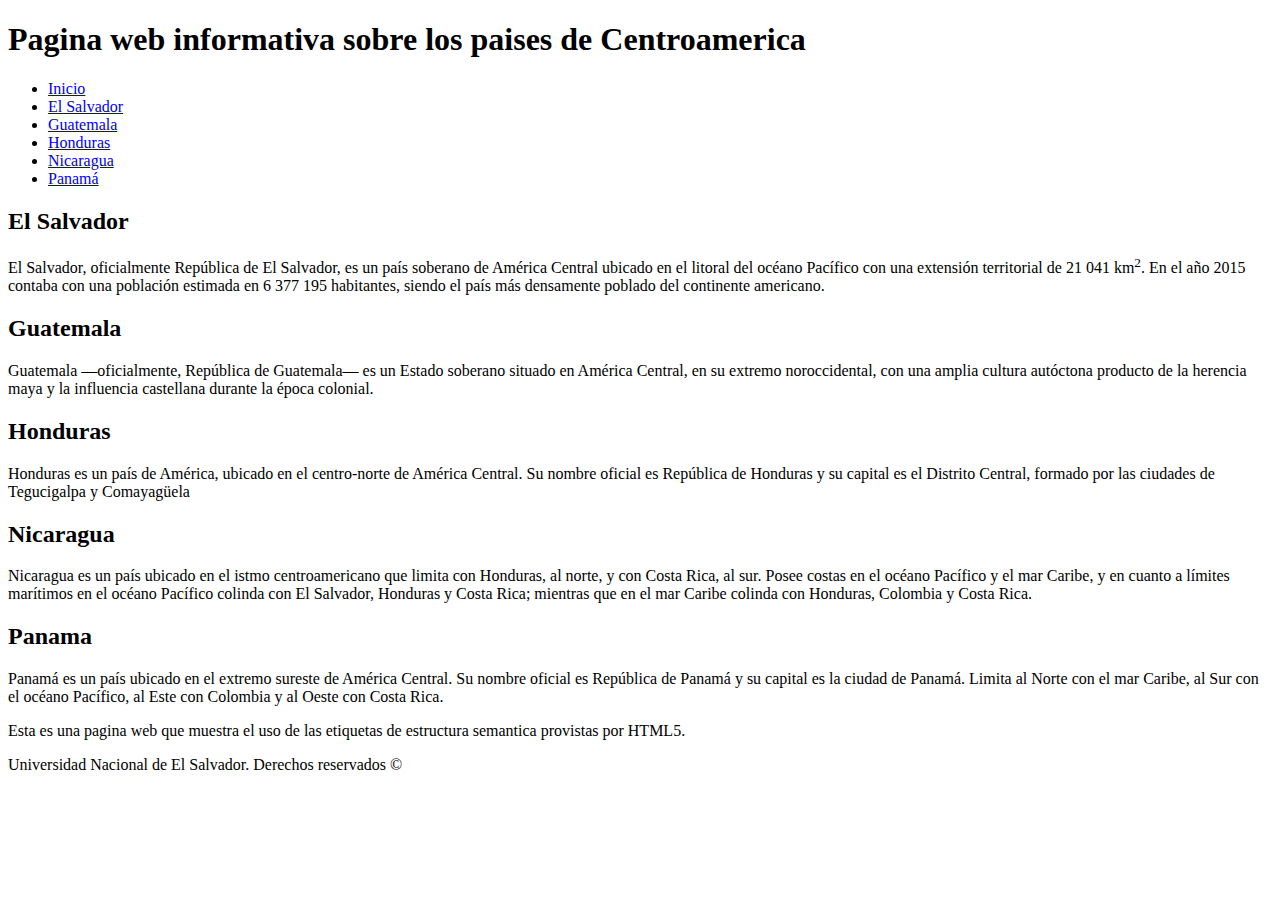
<file: Guias/DV23003_Guia#1/Centroamerica.html>
<!DOCTYPE html>
<html lang="es">
<head>
	<meta charset="utf-8">
	<meta name="viewport" content="width=device-width, initial-scale=1">
	<title>Centroamerica</title>
</head>
<body>
	<header>
		<h1>Pagina web informativa sobre los paises de Centroamerica</h1>
	</header>
	 <nav>
	 		<ul>
	 			<li><a href="#">Inicio</a></li>
				<li><a href="#">El Salvador</a></li>
				<li><a href="#">Guatemala</a></li>
				<li><a href="#">Honduras</a></li>
				<li><a href="#">Nicaragua</a></li>
				<li><a href="#">Panamá</a></li>
	 		</ul>
	 </nav>

	 <section>
	 <article>
	 	<h2>El Salvador</h2>
	 	<p><p>El Salvador, oficialmente República de El Salvador, es un país
		soberano de América Central ubicado en el litoral del océano Pacífico con una extensión territorial de 21 041 km<sup>2</sup>. En el año 2015 contaba
		con una población estimada en 6 377 195 habitantes, siendo el país más
		densamente poblado del continente americano.</p>
	 </article>

	 <article>
	 	
	 	<h2>Guatemala</h2>

	 	<p>Guatemala —oficialmente, República de Guatemala— es un Estado
		soberano situado en América Central, en su extremo noroccidental, con una
		amplia cultura autóctona producto de la herencia maya y la influencia
		castellana durante la época colonial.</p>
	 </article>

	 <article>
	 	
	 	<h2>Honduras</h2>
		<p>Honduras es un país de América, ubicado en el centro-norte de
		América Central. Su nombre oficial es República de Honduras y su capital
		es el Distrito Central, formado por las ciudades de Tegucigalpa y
		Comayagüela</p>
	 </article>

	 <article>
		<h2>Nicaragua</h2>
		<p>Nicaragua es un país ubicado en el istmo centroamericano que limita
		con Honduras, al norte, y con Costa Rica, al sur. Posee costas en el océano
		Pacífico y el mar Caribe, y en cuanto a límites marítimos en el océano
		Pacífico colinda con El Salvador, Honduras y Costa Rica; mientras que en
		el mar Caribe colinda con Honduras, Colombia y Costa Rica.</p>
	</article>

	 

	 <article>
	 	<h2>Panama</h2>
		<p>Panamá es un país ubicado en el extremo sureste de América Central.
		Su nombre oficial es República de Panamá y su capital es la ciudad de
		Panamá. Limita al Norte con el mar Caribe, al Sur con el océano Pacífico,
		al Este con Colombia y al Oeste con Costa Rica. </p>
	 </article>
	 </section>

	 <aside>
	 	<p>Esta es una pagina web que muestra el uso de las etiquetas de
		estructura semantica provistas por HTML5. </p>
	 </aside>

	 <footer>
		<p>Universidad Nacional de El Salvador. Derechos reservados &#169;</p>
	</footer>
</body>
</html>
</file>
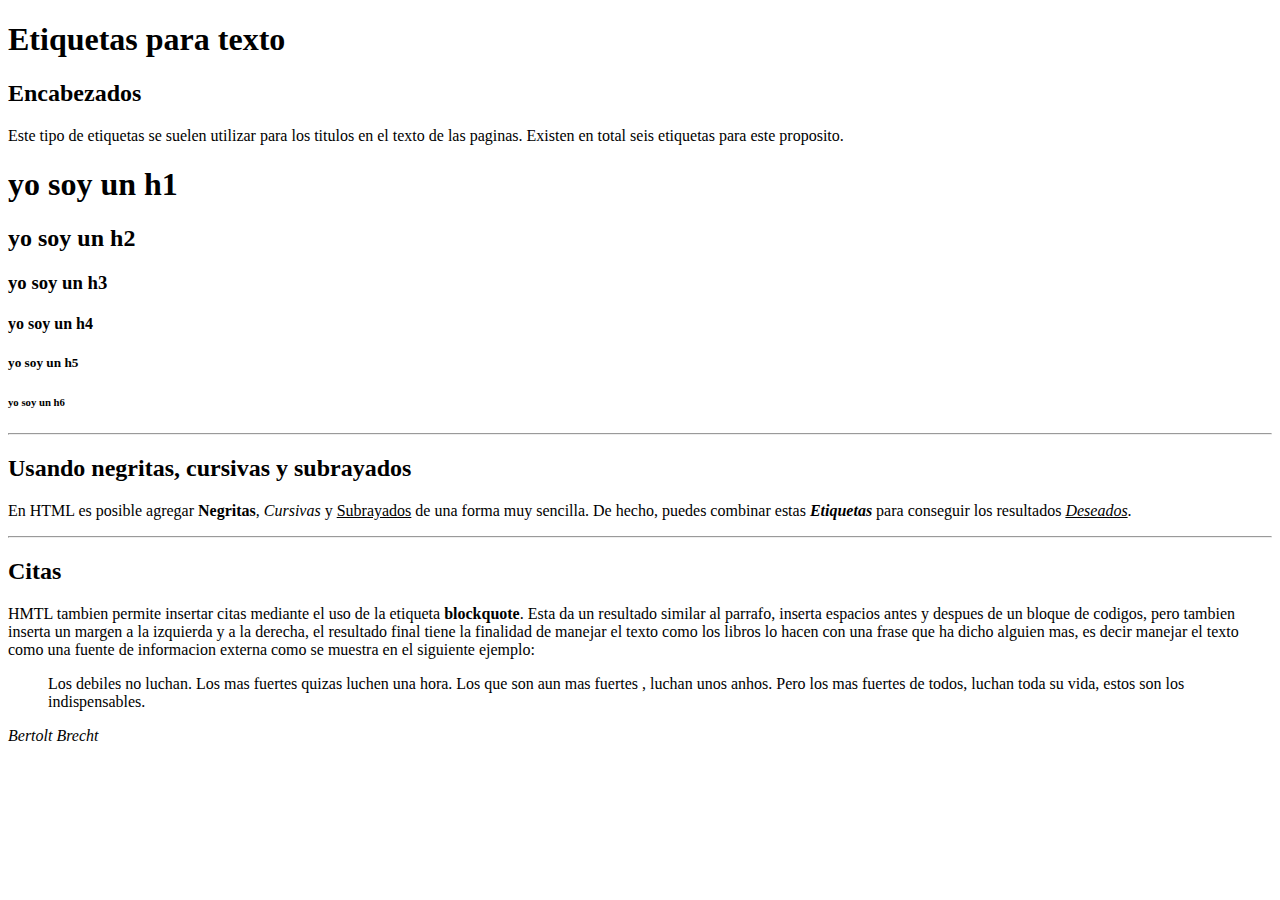
<file: Guias/DV23003_Guia#1/etiquetas_texto.html>
<!DOCTYPE html>
<html lang="es">
<head>
	<meta charset="utf-8">
	<meta name="keywords" content="HTML5, etiquetas, texto ">
	<title>Etiquetas para Textos</title>

</head>
<body>
	<h1>Etiquetas para texto</h1>

		<div>
			
			<h2>Encabezados</h2>
			<p>Este tipo de etiquetas se suelen utilizar para los titulos en el texto de las paginas. Existen en total seis etiquetas para este proposito.</p>
			<h1>yo soy un h1</h1>	
			<h2>yo soy un h2</h2>
			<h3>yo soy un h3</h3>
			<h4>yo soy un h4</h4>
			<h5>yo soy un h5</h5>
			<h6>yo soy un h6</h6>

			<hr>
			<div>
				
				<h2>Usando negritas, cursivas y subrayados</h2>

				<p>En HTML es posible agregar <b>Negritas</b>, <i>Cursivas</i> y <ins>Subrayados</ins> de una forma muy sencilla. De hecho, puedes combinar estas <b><i>Etiquetas</i></b> para conseguir los resultados <ins><i>Deseados</i></ins>.</p>
			</div>

			<hr>
			<div>
				<h2>Citas</h2>
				<p>HMTL tambien permite insertar citas mediante el uso de la etiqueta <b>blockquote</b>. Esta da un resultado similar al parrafo, inserta espacios antes y despues de un bloque de codigos, pero tambien inserta un margen a la izquierda y a la derecha, el resultado final tiene la finalidad de manejar el texto como los libros lo hacen con una frase que ha dicho alguien mas, es decir manejar el texto como una fuente de informacion externa como se muestra en el siguiente ejemplo: </p>

				<blockquote>Los debiles no luchan. Los mas fuertes quizas luchen una hora. Los que son aun mas fuertes , luchan unos anhos. Pero los mas fuertes de todos, luchan toda su vida, estos son los indispensables.</blockquote>
				<cite>Bertolt Brecht</cite>
			</div>


		</div>
</body>
</html>
</file>
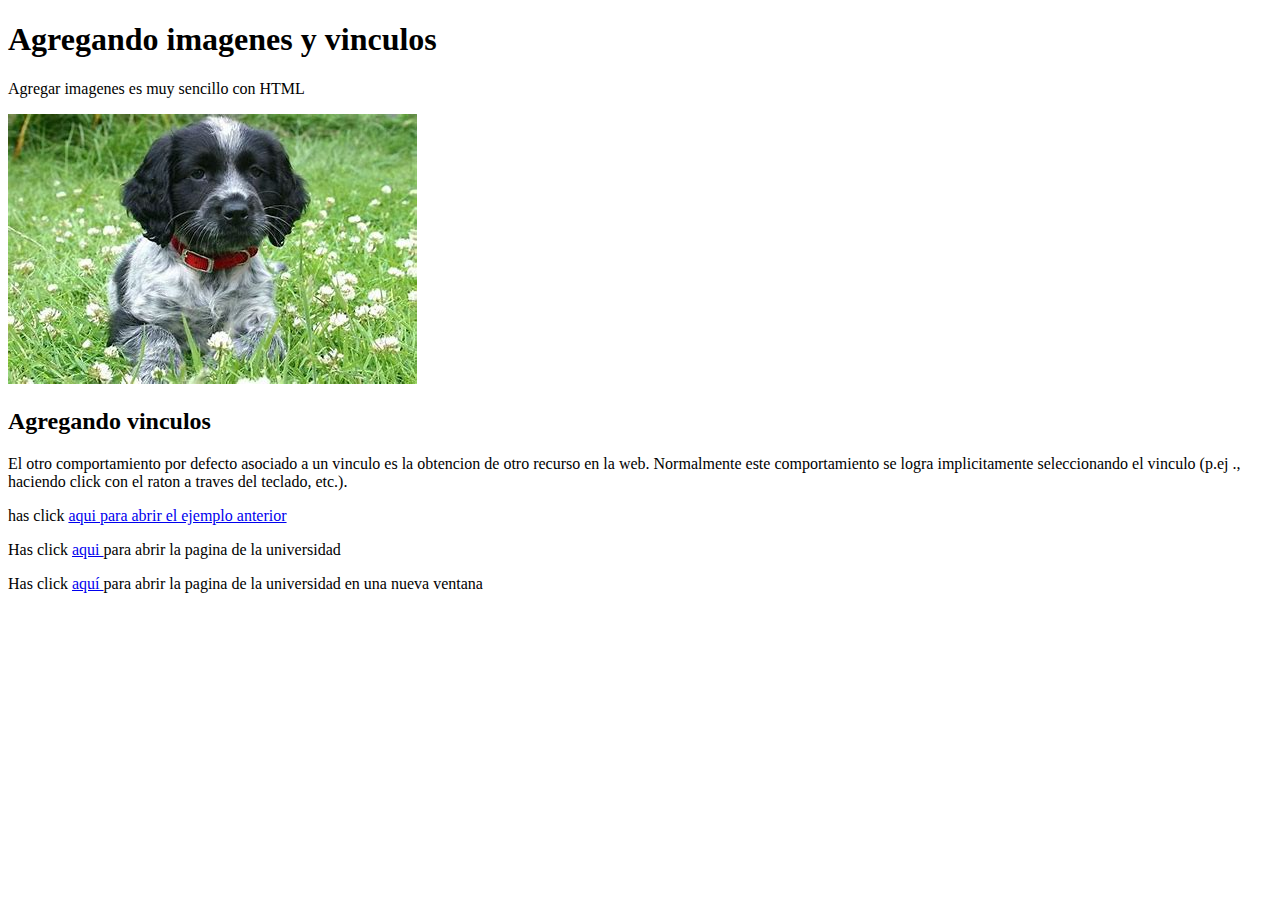
<file: Guias/DV23003_Guia#1/imagenes_vinculos.html>
<!DOCTYPE html>
<html lang="es">
<head>
	<meta charset="utf-8">
	<meta name="viewport" content="width=device-width, initial-scale=1">
	<title>Agregando vinculos e imagenes</title>
</head>
<body>
	<h1>Agregando imagenes y vinculos</h1>
	<div>
		<p>Agregar imagenes es muy sencillo con HTML</p>
		<img src="Imagenes/dogui.jpg">
	</div>

	<div>
		
		<h2>Agregando vinculos</h2>
		<p>El otro comportamiento por defecto asociado a un vinculo es la obtencion de otro recurso en la web. Normalmente este comportamiento se logra implicitamente seleccionando el vinculo (p.ej ., haciendo click con el raton a traves del teclado, etc.).</p>

		<p>has click <a href="etiquetas_texto.html">aqui para abrir el ejemplo anterior</a></p>
		<p>Has click <a href="http://www.ues.edu.sv">aqui </a> para abrir la
		pagina de la universidad</p>

		<p>Has click <a href="http://www.ues.edu.sv" target="_ablank">aquí
		</a> para abrir la pagina de la universidad en una nueva ventana</p> 
	</div>
</body>
</html>
</file>
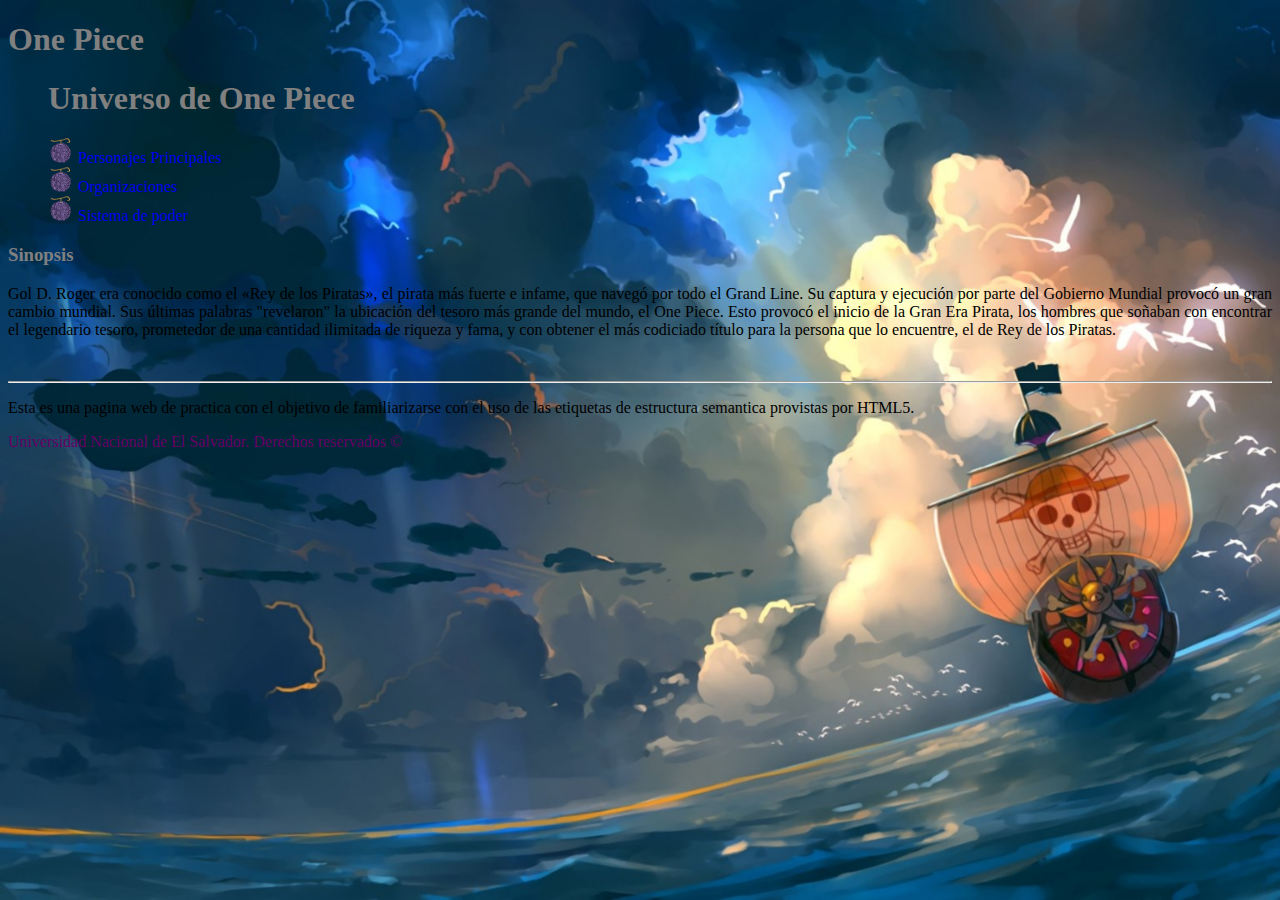
<file: Guias/DV23003_Guia#1/programa_tv.html>
<!DOCTYPE html>
<html lang="es">
<head>
	<meta charset="utf-8">
	<meta name="viewport" content="width=device-width, initial-scale=1">
	<link rel="stylesheet" type="text/css" href="One Piece/estilo/style.css">
	<title>One Piece Wiki</title>
</head>
<body>
	<header>
		<h1 class="titulos">One Piece</h1>
	</header>
	<nav>
		<ul>
			<h1 class="titulos">Universo de One Piece</h1>
				<li><a href="One Piece/personajes.html" style="text-decoration: none;">Personajes Principales</a></li>
				<li><a href="One Piece/organizaciones.html" style="text-decoration: none">Organizaciones</a></li>
				<li><a href="One Piece/sistema_poder.html" style="text-decoration: none">Sistema de poder</a></li>	
		</ul>
	</nav>
	<section>
		<h3 class="titulos">Sinopsis</h3>
			<p class="parrafos">Gol D. Roger era conocido como el «Rey de los Piratas», el pirata más fuerte e infame, que navegó por todo el Grand Line. Su captura y ejecución por parte del Gobierno Mundial provocó un gran cambio mundial. Sus últimas palabras "revelaron" la ubicación del tesoro más grande del mundo, el One Piece. Esto provocó el inicio de la Gran Era Pirata, los hombres que soñaban con encontrar el legendario tesoro, prometedor de una cantidad ilimitada de riqueza y fama, y con obtener el más codiciado título para la persona que lo encuentre, el de Rey de los Piratas.</p>
	</section>
	
	<br><hr>
	<aside>
	 	<p class="parrafos">Esta es una pagina web de practica con el objetivo de familiarizarse con el uso de las etiquetas de
		estructura semantica provistas por HTML5. </p>
	 </aside>

	<footer>
		<p class="TextFooter">Universidad Nacional de El Salvador. Derechos reservados &#169;</p>
	</footer>
</body>
</html>
</file>
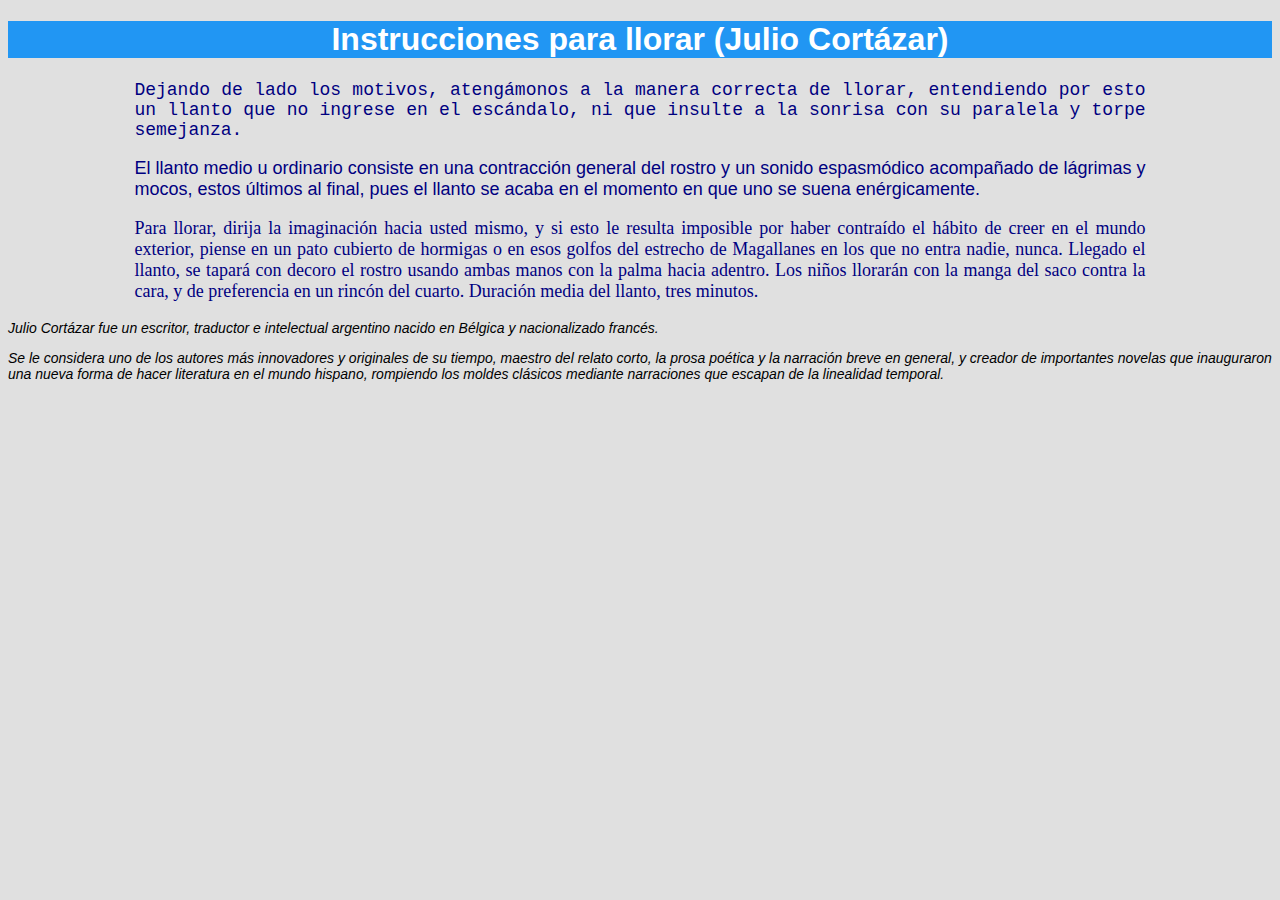
<file: Guias/DV23003_Guia#2/ejemplo2.html>
<!DOCTYPE html>
<html lang="es">
  <head>
    <meta charset="UTF-8" />
    <title>Usando la etiqueta style</title>
    <style>
      body {
        background-color: #e0e0e0;
        font-family: Arial, sans-serif;
      }

      h1 {
        background-color: #2196f3;
        color: white;
        text-align: center;
      }

      div.contenido {
        margin: 0 auto; /* centrando la caja */
        width: 80%;
        font-size: 18px;
      }

      div.autor {
        font-size: 18px;
      }

      .cuento {
        color: navy;
        text-align: justify;
      }

      .parrafo1 {
        font-family: "Courier New", monospace;
      }
      .parrafo2 {
        font-family: Verdana, Genova, sans-serif;
      }
      .parrafo3 {
        font-family: Georgia, "Times New Roman", Times, serif;
      }

      div.autor {
        font-style: italic;
      }
      p.julio {
        font-size: 14px;
      }
    </style>
  </head>

  <body>
    <h1>Instrucciones para llorar (Julio Cortázar)</h1>
    <div class="contenido">
      <p class="cuento parrafo1">
        Dejando de lado los motivos, atengámonos a la manera correcta de llorar,
        entendiendo por esto un llanto que no ingrese en el escándalo, ni que
        insulte a la sonrisa con su paralela y torpe semejanza.
      </p>
      <p class="cuento parrafo2">
        El llanto medio u ordinario consiste en una contracción general del
        rostro y un sonido espasmódico acompañado de lágrimas y mocos, estos
        últimos al final, pues el llanto se acaba en el momento en que uno se
        suena enérgicamente.
      </p>
      <p class="cuento parrafo3">
        Para llorar, dirija la imaginación hacia usted mismo, y si esto le
        resulta imposible por haber contraído el hábito de creer en el mundo
        exterior, piense en un pato cubierto de hormigas o en esos golfos del
        estrecho de Magallanes en los que no entra nadie, nunca. Llegado el
        llanto, se tapará con decoro el rostro usando ambas manos con la palma
        hacia adentro. Los niños llorarán con la manga del saco contra la cara,
        y de preferencia en un rincón del cuarto. Duración media del llanto,
        tres minutos.
      </p>
    </div>
    <div class="autor">
      <p class="julio">
        Julio Cortázar fue un escritor, traductor e intelectual argentino nacido
        en Bélgica y nacionalizado francés.
      </p>
      <p class="julio">
        Se le considera uno de los autores más innovadores y originales de su
        tiempo, maestro del relato corto, la prosa poética y la narración breve
        en general, y creador de importantes novelas que inauguraron una nueva
        forma de hacer literatura en el mundo hispano, rompiendo los moldes
        clásicos mediante narraciones que escapan de la linealidad temporal.
      </p>
    </div>
  </body>
</html>
</file>
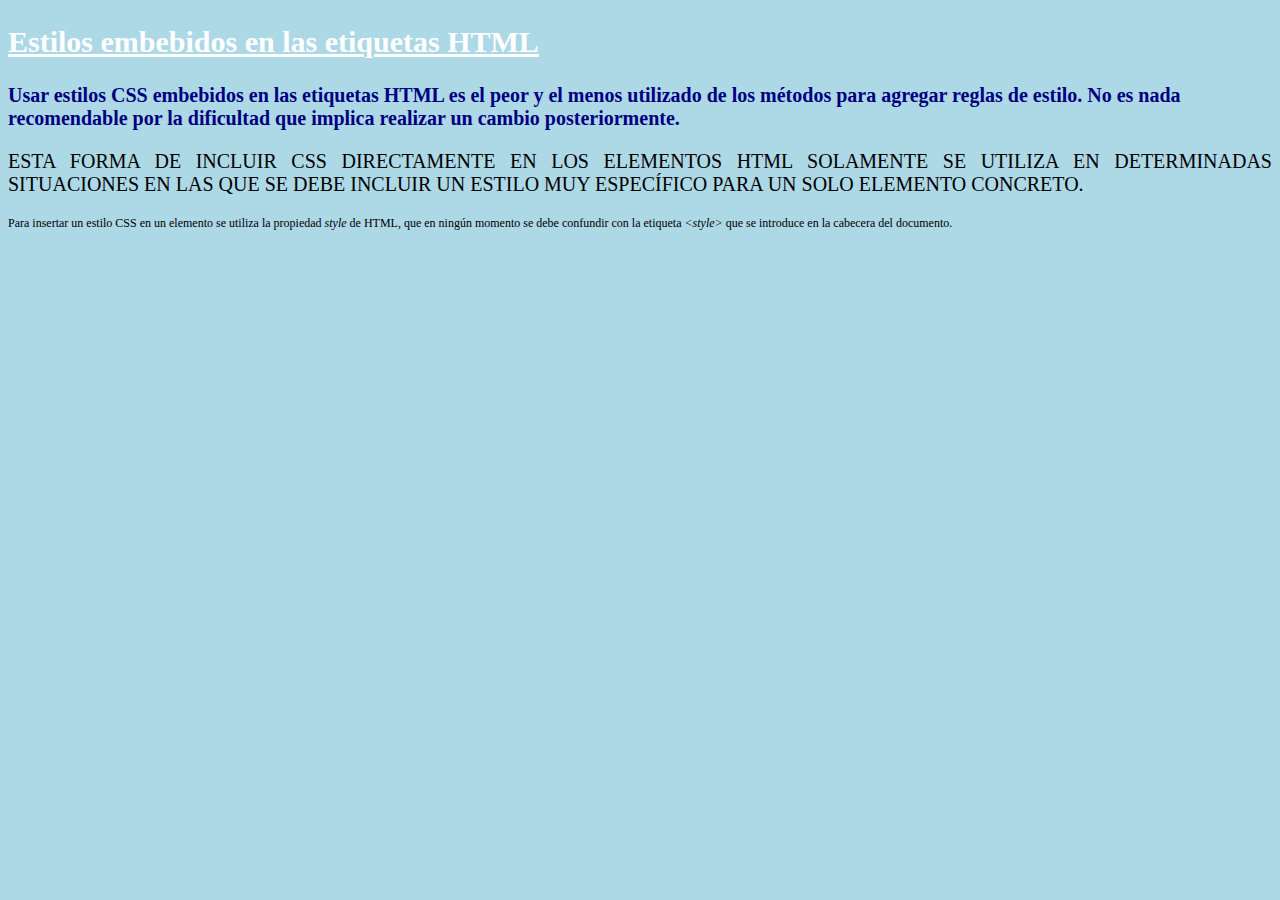
<file: Guias/DV23003_Guia#2/estilos_embebidos.html>
<!DOCTYPE html>
<html lang="es">

  <head>
    <meta charset="UTF-8" />
    <title>Estilos embebidos</title>
  </head>

  <body style="background-color: lightblue">

    <div style="font-size: 20px">

      <h2 style="text-decoration: underline; color: white">
        Estilos embebidos en las etiquetas HTML
      </h2>

      <p style="color: navy; font-weight: bold">
        Usar estilos CSS embebidos en las etiquetas HTML es el peor y el menos
        utilizado de los métodos para agregar reglas de estilo. No es nada
        recomendable por la dificultad que implica realizar un cambio
        posteriormente.
      </p>

      <p style="text-transform: uppercase; text-align: justify">
        Esta forma de incluir CSS directamente en los elementos HTML solamente
        se utiliza en determinadas situaciones en las que se debe incluir un
        estilo muy específico para un solo elemento concreto.
      </p>

      <p style="font-size: 12px">
        Para insertar un estilo CSS en un elemento se utiliza la propiedad
        <span style="font-style: italic">style</span> de HTML, que en ningún
        momento se debe confundir con la etiqueta
        <span style="font-style: italic">&lt;style&gt;</span> que se introduce
        en la cabecera del documento.
      </p>
      
    </div>
  </body>
</html>
</file>
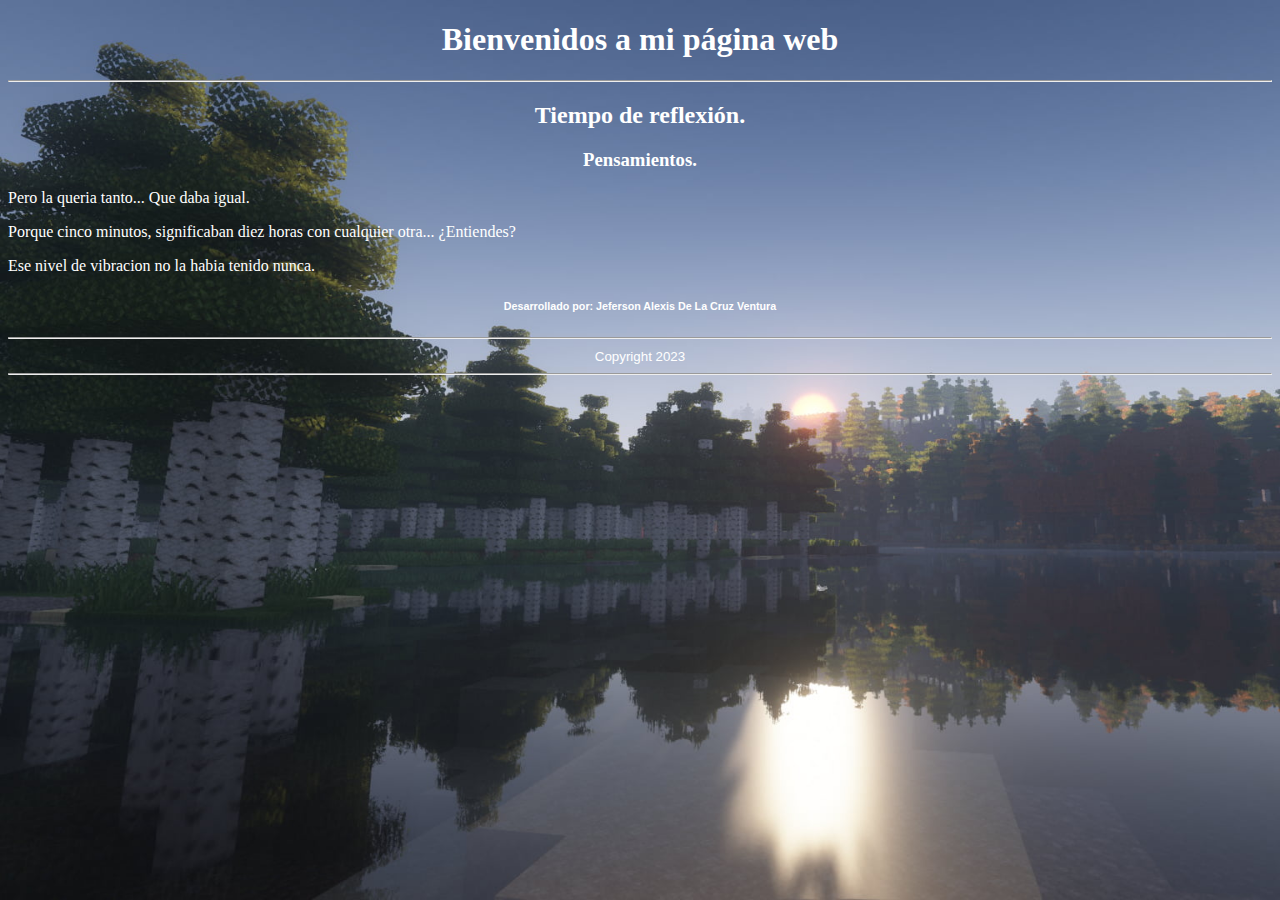
<file: Guias/DV23003_Guia#2/pensamientos.html>
<!DOCTYPE html>
<html lang="es">
  <head>
    <title>Pensamientos</title>
    <meta charset="UTF-8">
    <link rel="stylesheet" href="css/style.css">
  </head>

  <body>
    <header>
      <h1>Bienvenidos a mi página web</h1>
      <hr />
      <h2>Tiempo de reflexión.</h2>
    </header>
    <h3>Pensamientos.</h3>
    <section>
      <p class="parrafosFont">Pero la queria tanto... Que daba igual.</p>
      <p class="parrafosFont">Porque cinco minutos, significaban diez horas con cualquier otra... ¿Entiendes?</p>
      <p class="parrafosFont">Ese nivel de vibracion no la habia tenido nunca.</p>
    </sectionhtml>
    <footer>
    <h6>Desarrollado por: Jeferson Alexis De La Cruz Ventura</h6>
      <hr />
      <small> Copyright 2023</small><br />
      <hr />
    </footer>
  </body>
</html>
</file>
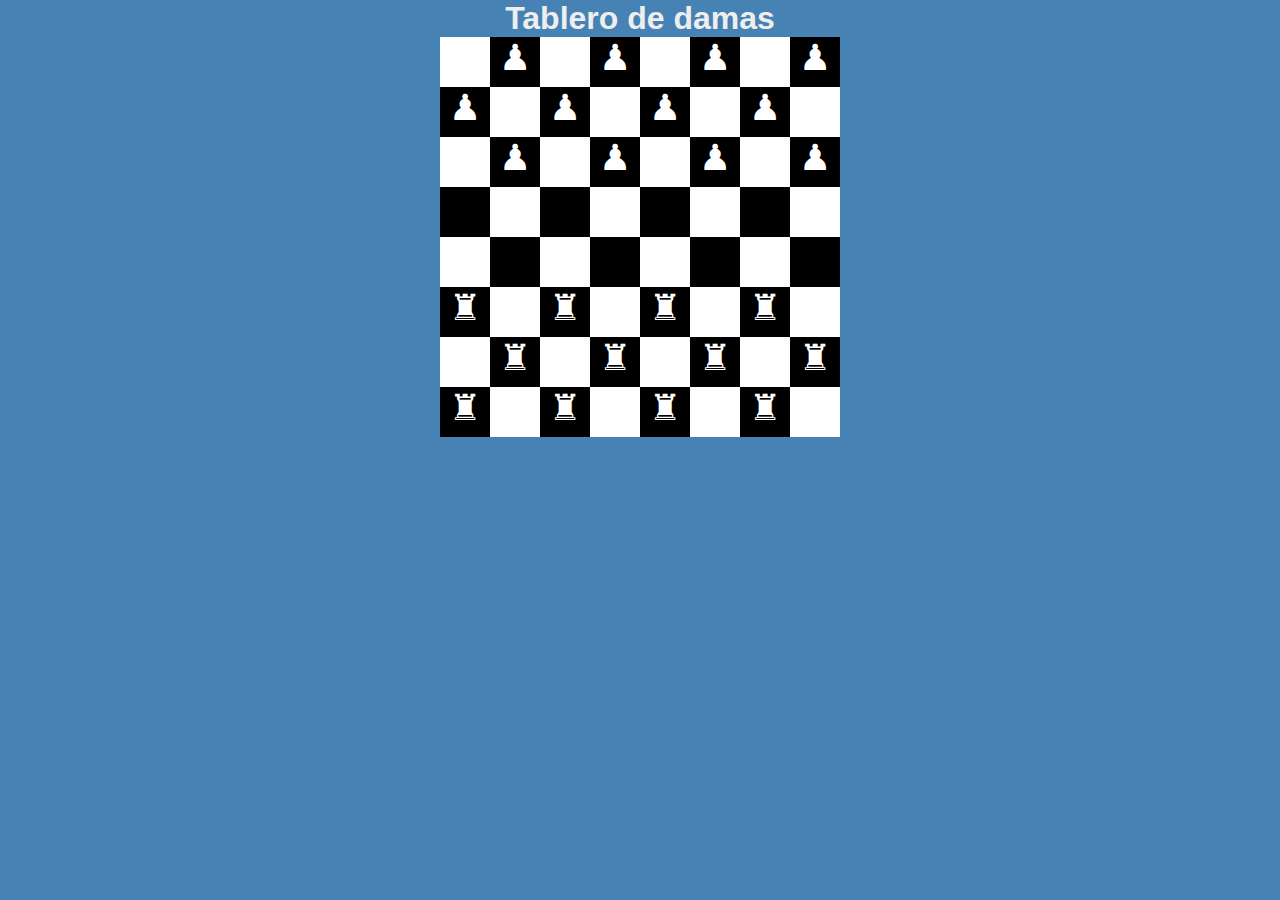
<file: Guias/DV23003_Guia#2/tablero.html>
<!DOCTYPE html>
<html lang="es">
  <head>
    <meta charset="UTF-8" />
    <title>Tablero de damas</title>
    <link rel="stylesheet" href="css/estilo_tablero.css">
  </head>

  <body>
    <h1>Tablero de damas</h1>
<div id="tablero">
<div class="filaImpar">
<p></p>
<p>&#9823</p>
<p></p>
<p>&#9823</p>
<p></p>
<p>&#9823</p>
<p></p>
<p>&#9823</p>
</div>
<div class="filaPar">
<p>&#9823</p>
<p></p>
<p>&#9823</p>
<p></p>
<p>&#9823</p>
<p></p>
<p>&#9823</p>
<p></p>
</div>
<div class="filaImpar">
<p></p>
<p>&#9823</p>
<p></p>
<p>&#9823</p>
<p></p>
<p>&#9823</p>
<p></p>
<p>&#9823</p>
</div>
<div class="filaPar">
<p></p>
<p></p>
<p></p>
<p></p>
<p></p>
<p></p>
<p></p>
<p></p>
</div>
<div class="filaImpar">
<p></p>
<p></p>
<p></p>
<p></p>
<p></p>
<p></p>
<p></p>
<p></p>
</div>
<div class="filaPar">
<p>&#9820</p>
<p></p>
<p>&#9820</p>
<p></p>
<p>&#9820</p>
<p></p>
<p>&#9820</p>
<p></p>
</div>
<div class="filaImpar">
<p></p>
<p>&#9820</p>
<p></p>
<p>&#9820</p>
<p></p>
<p>&#9820</p>
<p></p>
<p>&#9820</p>
</div>
<div class="filaPar">
<p>&#9820</p>
<p></p>
<p>&#9820</p>
<p></p>
<p>&#9820</p>
<p></p>
<p>&#9820</p>
<p></p>
</div>
</div>
  </body>
  
</html>
</file>
<file: Guias/DV23003_Guia#1/One Piece/estilo/style.css>
/*estilo de la pagina principlas "inicio"*/

body{
	background-image: url("op.jpg");
	background-size:  cover;
	background-repeat: no-repeat;
	background-attachment: fixed;
}
.titulos{
	font-family: fantasy;
	color: grey;
}
	

.parrafos{
	color: black;
	font-family: fantasy;
	text-align: justify;

}
.TextFooter{
	color: #660066;
	font-family: fantasy;
}
ul{
	list-style: none;
	font-family: fantasy;
	text-decoration: none;
}

li::before{
	content: '';
	display: inline-block;
	width: 25px;
	height: 25px;
	background-image: url("icon.png");
	background-repeat: no-repeat;
	background-position: center;
	background-size: cover;
	margin-right: 5px;
}


/*imagenes que acompanhan la informacion de cada apartado*/

.imagenesBlog{
	width: 250px;
	height: auto;
	margin-left: 500px;

}
</file>
<file: Guias/DV23003_Guia#2/css/style.css>
body {
  background-image: url(img.jpg);
  background-size:  cover;
  background-repeat: no-repeat;
  background-attachment: fixed;
  color: white;
  text-align: center;
}

h3 {
  font-style: fantasy;
}
.parrafosFont{
  font-family: fantasy;
}

section {
  font-family: Helvetica, Arial, fantasy;
  font-size: 12pt;
  text-align: justify;
}

footer {
  text-align: center;
}
</file>
<file: Guias/DV23003_Guia#2/css/estilo_tablero.css>
* {
  margin: 0;
  padding: 0;
}
body {
  background-color: steelblue;
  color: #eee;
  font-family: sans-serif;
  text-align: center;
}

#tablero {
  background-color: white;
  height: 400px;
  width: 400px;
  margin: auto;
}

#tablero p {
  background-color: black;
  color: white;
  float: left;
  font-size: 36px;
  height: 50px;
  width: 50px;
  vertical-align: center;
}

#tablero .filaImpar p:nth-child(2n + 1) {
  background-color: white;
}

#tablero .filaPar p:nth-child(2n + 2) {
  background-color: white;
}
</file>
